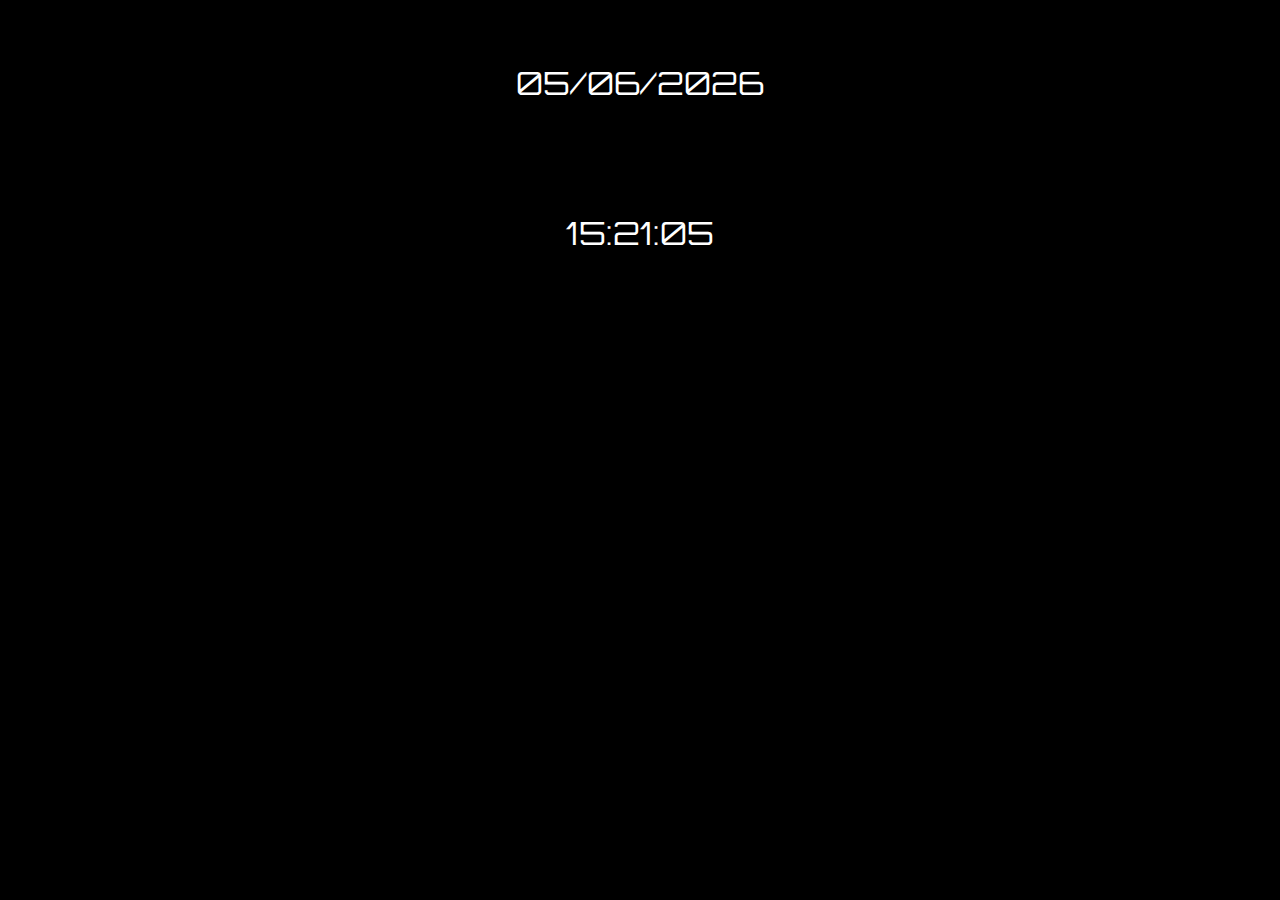
<file: Clock/index.html>
<!DOCTYPE html>

<html>
    <header>
        <title>Clock</title>
        <link href="https://fonts.googleapis.com/css2?family=Orbitron&display=swap" rel="stylesheet">
        <link rel="stylesheet" href="main.css">
    </header>
    <body>
        <div id="main-wrapper" onload="displayTime()">
            <div id="display-date">Date</div>
            <div id="display-time">Time</div>
        </div>
    <script src="index.js"></script>
    </body>   
</html>
</file>
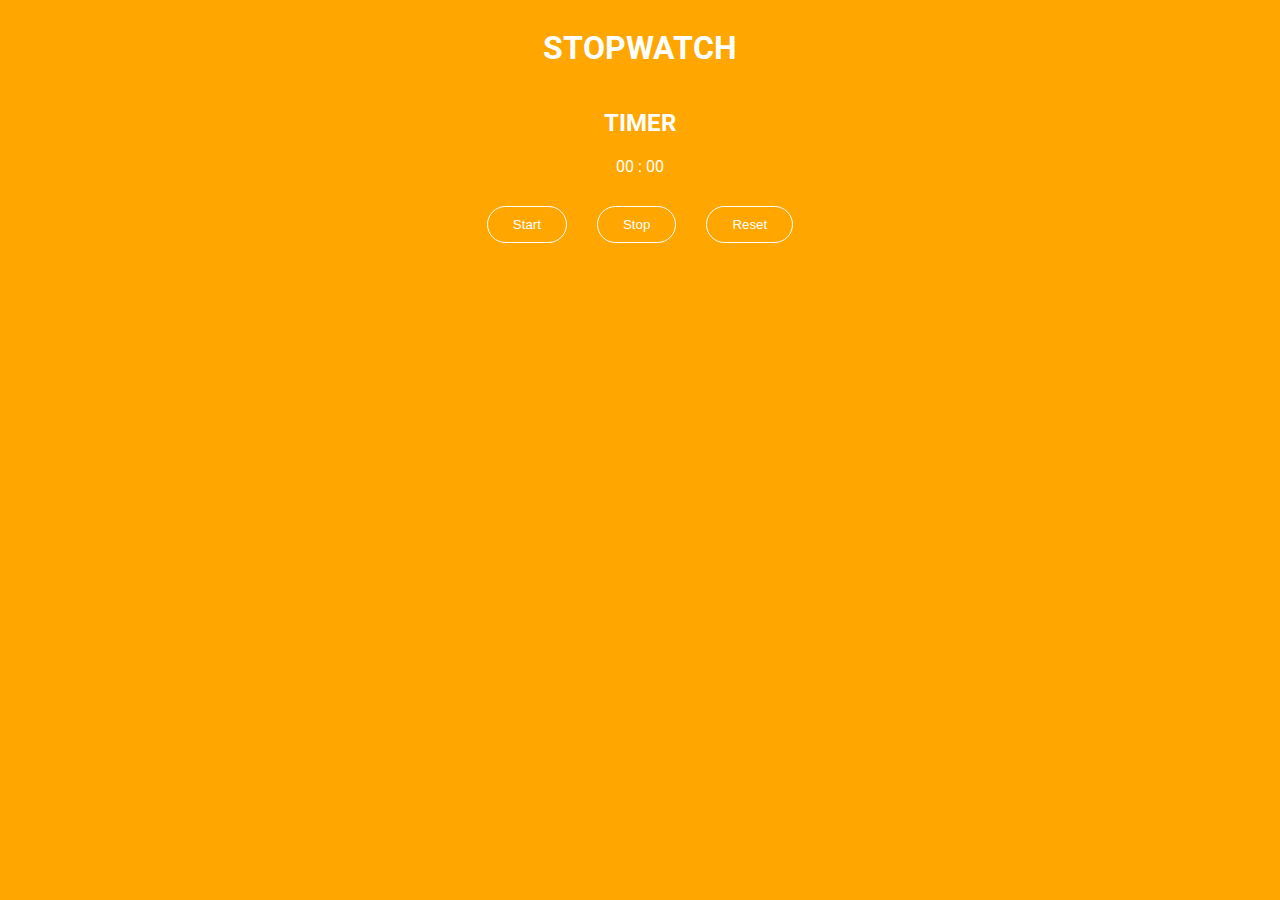
<file: Stopwatch/index.html>
<!DOCTYPE html>

<html>
    <header>
        <title>Stopwatch</title>
        <link href="https://fonts.googleapis.com/css2?family=Roboto:wght@100&display=swap" rel="stylesheet">
        <link rel="stylesheet" href="main.css">
    </header>
    <body>
        <div id="main-wrapper">
            <h1 id="main-heading">Stopwatch</h1>
            <h2 id="sub-heading">Timer</h2>
            <div id="stopwatch-counter">
                <span id="minutes" class="hidden">00</span>
                <span id="minutes-separator" class="hidden">:</span>
                <span id="seconds">00</span>
                <span id="seconds-separator">:</span>
                <span id="tens">00</span>
            </div>
            
            <div id="game-console">
                <button id="button-start" class="game-button">Start</button>
                <button id="button-stop" class="game-button">Stop</button>
                <button id="button-reset" class="game-button">Reset</button>
            </div>
        </div>
        <script src="index.js"></script>
    </body>
</html>
</file>
<file: Clock/main.css>
body {
    background-color: #000000;
    font-family: 'Orbitron', sans-serif;
    color: #ffffff;
}

#main-wrapper {
    display: flex;
    flex-direction: column;
    align-items: center;
    justify-content: space-around;
    height: 300px;
    font-size: 32px;
}
</file>
<file: Stopwatch/main.css>
body {
    font-family: Roboto, sans-serif;
    background-color: #ffa600;
    color: #ffffff;
    text-transform: uppercase;
}

#main-wrapper {
    display: flex;
    flex-direction: column;
    align-items: center;
}

#game-console {
    display: flex;
    flex-direction: row;
    align-items: center;
    justify-content: center;
    flex-wrap: wrap;
    margin: 30px;
}

.game-button {
    padding: 10px 25px;
    margin: 0px 15px;
    border-radius: 25px;
    border: 1px solid #ffffff;
    color: #ffffff;
    background-color: rgba(0,0,0,0);
}

.game-button:hover {
    padding: 10px 25px;
    margin: 0px 15px;
    border-radius: 25px;
    border: 1px solid #ffa600;
    color: #ffa600;
    background-color: #ffffff;
    transition: ease-in;
    transition-duration: 100ms;
}

.hidden {
    display: none;
}
</file>
